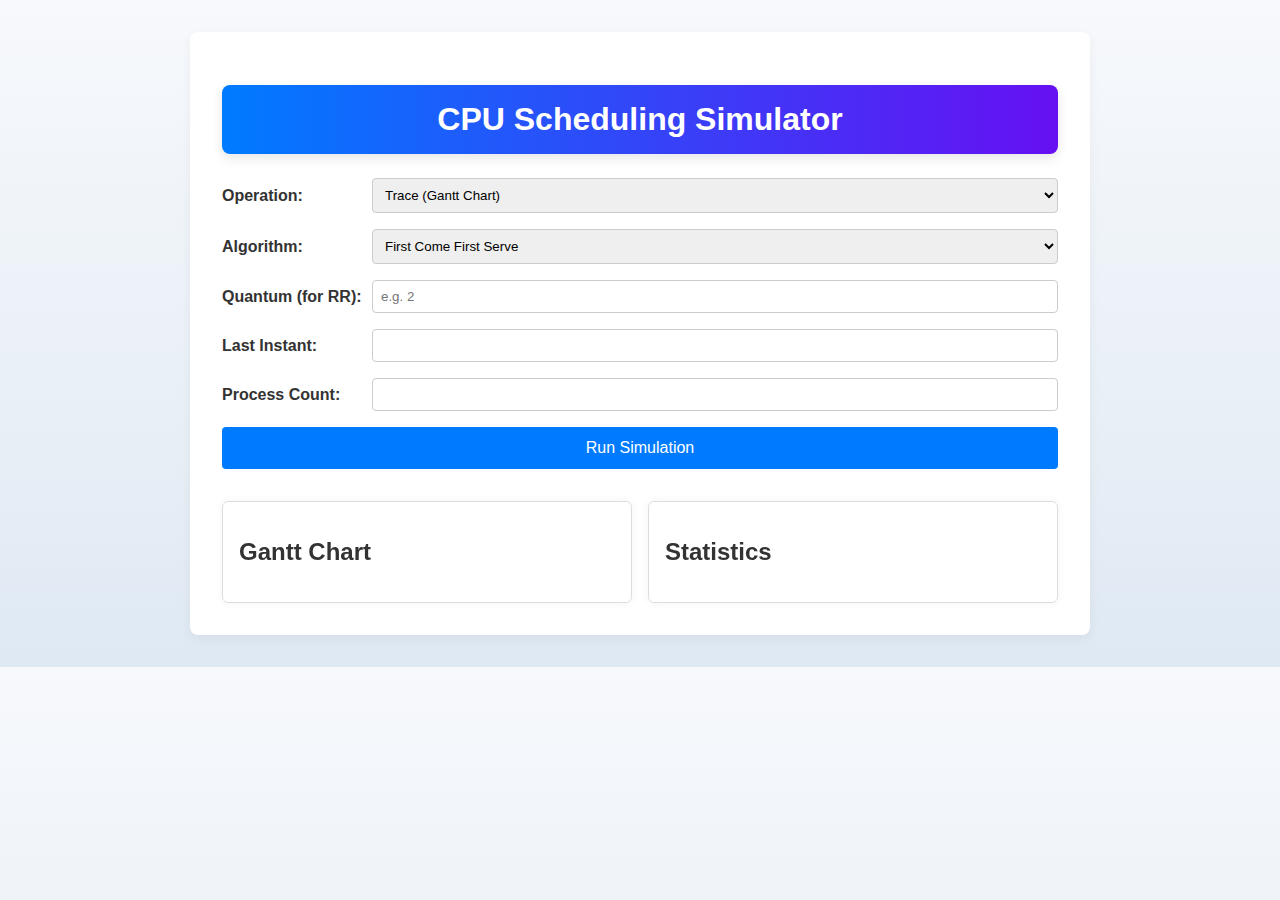
<file: index.html>
<!DOCTYPE html>
<html lang="en">
<head>
  <meta charset="UTF-8" />
  <meta name="viewport" content="width=device-width,initial-scale=1" />
  <title>CPU Scheduling Simulator</title>
  <link rel="stylesheet" href="style.css"/>
</head>
<body>
  <div class="container">
    <h1>CPU Scheduling Simulator</h1>
    <form id="scheduler-form">
      <div class="form-row">
        <label for="operation">Operation:</label>
        <select id="operation">
          <option value="trace">Trace (Gantt Chart)</option>
          <option value="stats">Statistics</option>
        </select>
      </div>
      <div class="form-row">
        <label for="algorithm">Algorithm:</label>
        <select id="algorithm">
          <option value="fcfs">First Come First Serve</option>
          <option value="rr">Round Robin</option>
          <option value="sjf">Shortest Job First</option>
        </select>
      </div>
      <div class="form-row">
        <label for="quantum">Quantum (for RR):</label>
        <input type="number" id="quantum" min="1" placeholder="e.g. 2" />
      </div>
      <div class="form-row">
        <label for="last-instant">Last Instant:</label>
        <input type="number" id="last-instant" min="1" required />
      </div>
      <div class="form-row">
        <label for="process-count">Process Count:</label>
        <input type="number" id="process-count" min="1" required />
      </div>
      <div id="processes-container"></div>
      <button type="submit">Run Simulation</button>
    </form>

    <div id="output">
      <div id="trace-output" class="output-block">
        <h2>Gantt Chart</h2>
        <div id="gantt"></div>
      </div>
      <div id="stats-output" class="output-block">
        <h2>Statistics</h2>
        <div id="statistics"></div>
      </div>
    </div>

  </div>
  <script src="script.js"></script>
</body>
</html>
</file>
<file: style.css>
* { box-sizing: border-box; }
body {
  margin: 0;
  font-family: 'Segoe UI', sans-serif;
  background: #f0f2f5;
  color: #333;
}
.container {
  max-width: 900px;
  margin: 2rem auto;
  padding: 2rem;
  background: #fff;
  border-radius: 8px;
  box-shadow: 0 4px 12px rgba(0,0,0,0.05);
}
h1 { text-align: center; margin-bottom: 1.5rem; }
form .form-row {
  display: flex;
  align-items: center;
  margin-bottom: 1rem;
}
form .form-row label {
  flex: 0 0 150px;
  font-weight: bold;
}
form .form-row input,
form .form-row select {
  flex: 1;
  padding: 0.5rem;
  border: 1px solid #ccc;
  border-radius: 4px;
}
#processes-container .process-line {
  display: flex;
  gap: 0.5rem;
  margin-bottom: 0.5rem;
}
#processes-container input {
  flex: 1;
  padding: 0.5rem;
  border: 1px solid #bbb;
  border-radius: 4px;
}
button {
  width: 100%;
  padding: 0.75rem;
  border: none;
  border-radius: 4px;
  background: #007bff;
  color: #fff;
  font-size: 1rem;
  cursor: pointer;
  transition: .3s;
}
button:hover { background: #0056b3; }
#output {
  display: flex;
  gap: 1rem;
  margin-top: 2rem;
  flex-wrap: wrap;
}
.output-block {
  flex: 1 1 45%;
  background: #fafafa;
  padding: 1rem;
  border-radius: 6px;
  border: 1px solid #ddd;
}
#trace-output { overflow-x: auto; }
.gantt-row {
  display: flex;
  align-items: center;
  margin-bottom: 0.25rem;
}
.gantt-label {
  width: 80px;
  font-weight: bold;
}
.gantt-cell {
  width: 24px;
  height: 24px;
  margin: 1px;
  display: flex;
  align-items: center;
  justify-content: center;
  font-size: 0.8rem;
  border-radius: 2px;
}
.gantt-cell.exec { background: #28a745; color: #fff; }
.gantt-cell.wait { background: #ffc107; color: #333; }

table {
  width: 100%;
  border-collapse: collapse;
  text-align: center;
}
th, td {
  padding: 0.5rem;
  border: 1px solid #ccc;
}
th { background: #e9ecef; }

/* Base styles (kept same) ... */

/* Add after previous styles */
body {
    background: linear-gradient(to bottom, #f7f9fc, #dfe9f3);
  }
  
  h1 {
    background: linear-gradient(to right, #007bff, #6610f2);
    color: white;
    padding: 1rem;
    border-radius: 8px;
    box-shadow: 0 4px 12px rgba(0,0,0,0.1);
  }
  
  button {
    transition: 0.3s ease, transform 0.2s ease;
  }
  button:hover {
    background: #0056b3;
    transform: scale(1.03);
  }
  
  .gantt-cell {
    width: 30px;
    height: 30px;
    margin: 1px;
    font-size: 0.75rem;
    border-radius: 4px;
    opacity: 0;
    transform: scale(0.9);
    animation: fadeIn 0.4s forwards;
    position: relative;
  }
  .gantt-cell.exec {
    background: #4caf50;
    color: #fff;
    box-shadow: 0 0 5px #4caf50;
  }
  .gantt-cell.wait {
    background: #ffc107;
    color: #000;
    box-shadow: 0 0 5px #ffc107;
  }
  .gantt-cell:hover::after {
    content: attr(data-tooltip);
    position: absolute;
    bottom: 100%;
    left: 0;
    background: #333;
    color: white;
    padding: 2px 6px;
    font-size: 0.7rem;
    border-radius: 4px;
    white-space: nowrap;
    transform: translateY(-5px);
    opacity: 1;
    pointer-events: none;
  }
  
  @keyframes fadeIn {
    to {
      opacity: 1;
      transform: scale(1);
    }
  }
  
  .output-block {
    background: rgba(255,255,255,0.85);
    backdrop-filter: blur(6px);
    box-shadow: 0 0 10px rgba(0,0,0,0.05);
  }
  
  /* Gantt label fancy */
  .gantt-label {
    font-weight: bold;
    padding-right: 4px;
    color: #333;
  }
</file>
